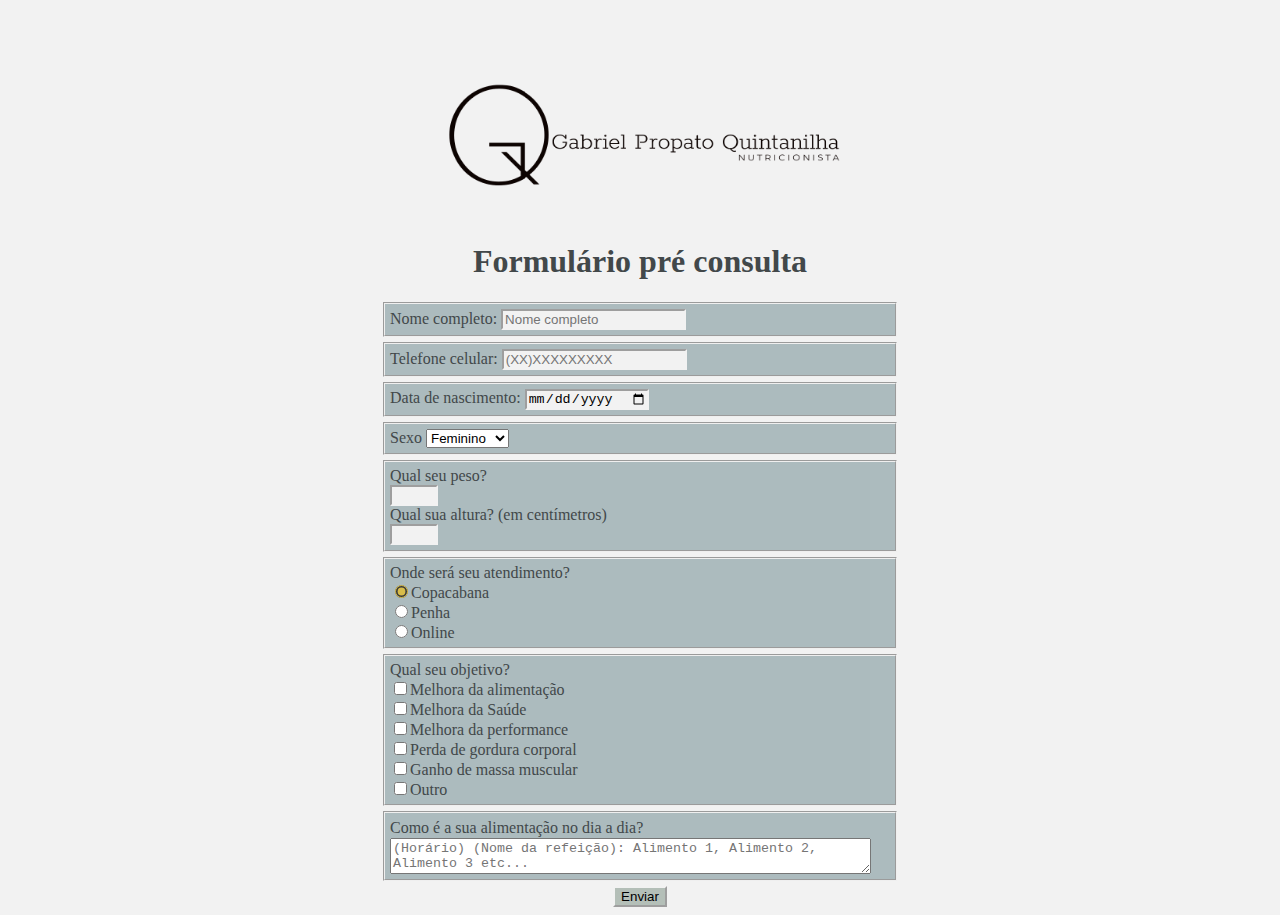
<file: index.html>
<!DOCTYPE html>
<html lang="en">
<head>
  <meta charset="UTF-8">
  <title>Formulário pré consulta</title>
  <meta name="descrição" content="formulário para os pacientes preencherem antes da consulta">
  <meta name="autor" content="Gabriel Quintanilha">
  <meta name="viewport" content="width=device-width, initial-scale=1.0">
  <link rel="stylesheet" href="styles.css">
  <!--<meta http-equiv="refresh" content="2"> -->
  </head>
  
<Body>
    <header>
    <img src="logo.png">
    <h1 id="title">Formulário pré consulta</h1>
    </header>
    
  <form id="survey-form">
    <fieldset>
    <label for="name">Nome completo: <input id="name" type="text" placeholder="Nome completo" required></label>
    </fieldset>

    <fieldset> 
    <label for="email">Telefone celular: <input id="celular" type="number" placeholder="(XX)XXXXXXXXX" required></label>
    </fieldset>
    
    <fieldset> 
    <label for="data_nascimento" required>Data de nascimento: <input id= "data_nascimento" type="date" placeholder="dd/mm/aaaa"></label>
    </fieldset>
    
    <fieldset>
    <label for="sexo">Sexo </label>
    <select id="dropdown"> 
    <option id="feminino">Feminino</option>
    <option id="masculino">Masculino</option>
    </select>
    </fieldset>
    
    <fieldset>
    <label for="peso" class="block" >Qual seu peso? <input id="peso" type="number" class="caixa_medida block"></label>
    <label for="altura" class="block" >Qual sua altura? (em centímetros) <input id="altura" type="number" class="caixa_medida block"></label>
    </fieldset>
   
    <fieldset>
    <label for="local" class="block">Onde será seu atendimento? </label>
    <label class="block"><input type="radio" checked name="local">Copacabana</label>
    <label class="block"><input type="radio" name="local">Penha</label>
    <label class="block"><input type="radio" name="local">Online</label>
    </fieldset>
    
    
    <fieldset>  
    <label for="objetivo" class="block" >Qual seu objetivo?</label> 
    <label for="alimentação" class="block" ><input id="alimentação" type="checkbox" />Melhora da alimentação</label>
    <label for="saúde" class="block" ><input id="saúde" type="checkbox" />Melhora da Saúde</label>
    <label for="performance" class="block" ><input id="performance" type="checkbox" />Melhora da performance</label>
    <label for="gordura" class="block" ><input id="gordura" type="checkbox" />Perda de gordura corporal</label>
    <label for= "massa" class="block" ><input id="massa" type="checkbox" />Ganho de massa muscular</label>
    <label for="outro" class="block" ><input id="outro" type="checkbox" />Outro</label>
    </fieldset>
    
   
    <fieldset>
    <div class="rotina">
    <label for="rotina-alimentar">Como é a sua alimentação no dia a dia?</label>
    <textarea id="rotina-alimentar" name="rotina-alimentar" rows="2" class="block" placeholder="(Horário) (Nome da refeição): Alimento 1, Alimento 2, Alimento 3 etc..."></textarea>
    </div>
    </fieldset>

    <input type="submit" value="Enviar" class="enviar"/>
    </form>
</body>

<footer>
</footer>
</html>
</file>
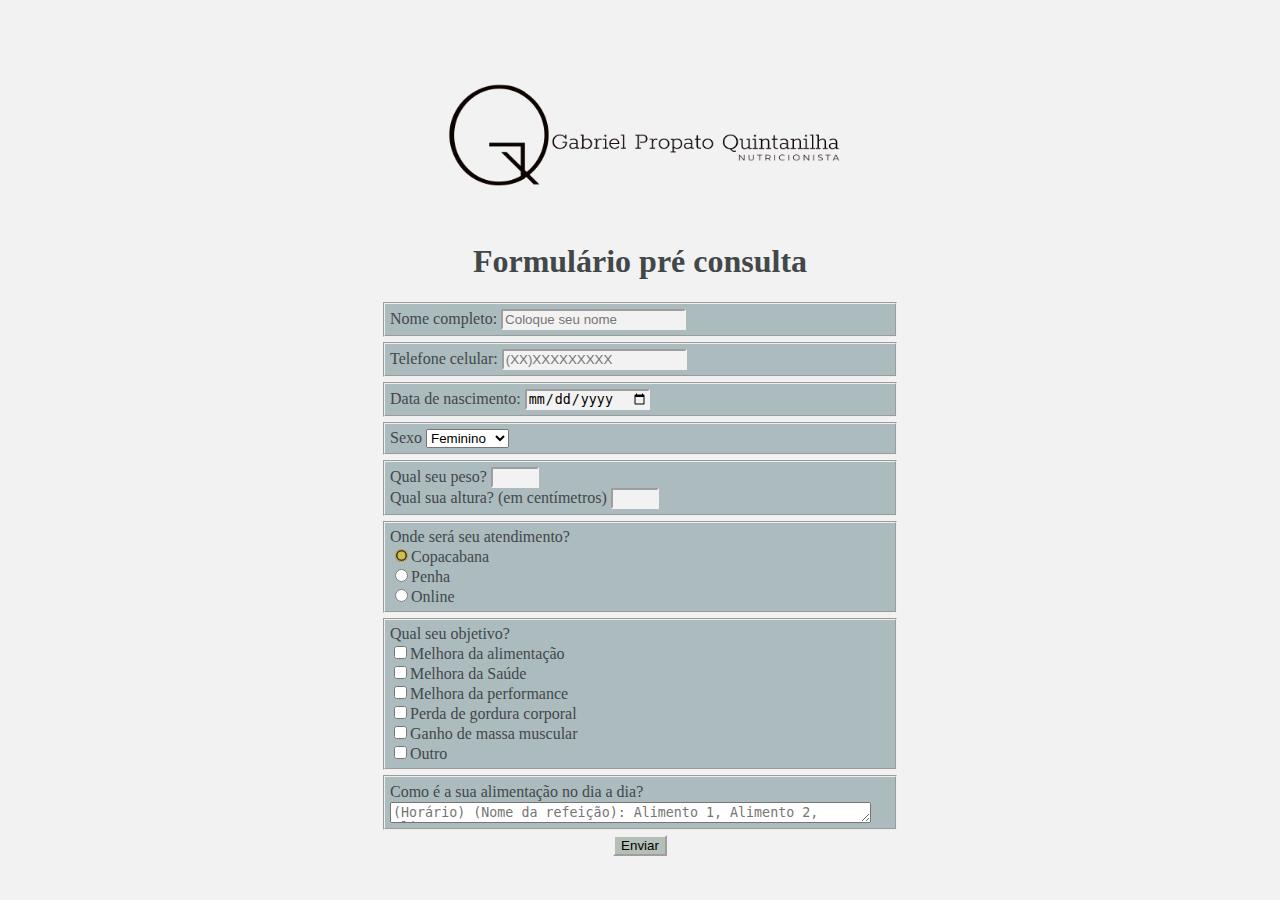
<file: formulario.html>
<!DOCTYPE html>
<html lang="en">
<link rel="stylesheet" href="styles.css">
<head>
  <meta charset="UTF-8">
  <title>Formulário pré consulta</title>
  <meta name="descrição" content="formulário para os pacientes preencherem antes da consulta">
  <meta name="autor" content="Gabriel Quintanilha">
  <meta name="viewport" content="width=device-width, initial-scale=1.0" />
  <meta http-equiv="refresh" content="2">
  </head>
  
<Body>
    <header>
    <img src="logo.png">
    <h1 id="title">Formulário pré consulta</h1>
    </header>
    
  <form id="survey-form">
    <fieldset>
    <label for="name">Nome completo: <input id="name" type="text" placeholder="Coloque seu nome" required></label>
    </fieldset>

    <fieldset> 
    <label for="email">Telefone celular: <input id="celular" type="number" placeholder="(XX)XXXXXXXXX" required></label>
    </fieldset>
    
    <fieldset> 
    <label for="data_nascimento" required>Data de nascimento: <input id= "data_nascimento" type="date" placeholder="dd/mm/aaaa"></label>
    </fieldset>
    
    <fieldset>
    <label for="sexo">Sexo </label>
    <select id="dropdown"> 
    <option id="feminino">Feminino</option>
    <option id="masculino">Masculino</option>
    </select>
    </fieldset>
    
    <fieldset>
    <label for="peso" class="block" >Qual seu peso? <input id="peso" type="number" class="caixa_medida"></label>
    <label for="altura" class="block" >Qual sua altura? (em centímetros) <input id="altura" type="number" class="caixa_medida"></label>
    </fieldset>
   
    <fieldset>
    <label for="local" class="block">Onde será seu atendimento? </label>
    <label class="block"><input type="radio" checked name="local">Copacabana</label>
    <label class="block"><input type="radio" name="local">Penha</label>
    <label class="block"><input type="radio" name="local">Online</label>
    </fieldset>
    
    
    <fieldset>  
    <label for="objetivo" class="block" >Qual seu objetivo?</label> 
    <label for="alimentação" class="block" ><input id="alimentação" type="checkbox" />Melhora da alimentação</label>
    <label for="saúde" class="block" ><input id="saúde" type="checkbox" />Melhora da Saúde</label>
    <label for="performance" class="block" ><input id="performance" type="checkbox" />Melhora da performance</label>
    <label for="gordura" class="block" ><input id="gordura" type="checkbox" />Perda de gordura corporal</label>
    <label for= "massa" class="block" ><input id="massa" type="checkbox" />Ganho de massa muscular</label>
    <label for="outro" class="block" ><input id="outro" type="checkbox" />Outro</label>
    </fieldset>
    
   
    <fieldset>
    <div class="rotina">
    <label for="rotina-alimentar">Como é a sua alimentação no dia a dia?</label>
    <textarea id="rotina-alimentar" name="rotina-alimentar" rows="1" cols="70" placeholder="(Horário) (Nome da refeição): Alimento 1, Alimento 2, Alimento 3 etc..."></textarea>
    </div>
    </fieldset>

    <input type="submit" value="Enviar" class="enviar"/>
    </form>
</body>

<footer>
</footer>
</html>
</file>
<file: styles.css>
body{
    background-color:#f2f2f2;
    /* background-color:#b4bfb8; */
    font-family: Montserrat;
    font-size:16;
    color: #f2f2f2;
    text-align:center;
}

.enviar{
    background-color:#b4bfb8;
}
.enviar:checked{
    background-color:#d8bc4a;
}

img{
    width: 90%;
    height:auto;
    max-width:500px;
    margin-left:auto;
    margin-right:auto;
    margin-bottom:-40px;
}
fieldset{
    background-color: #acbbbe;
    color: #42484a;
    padding: 5px;
    width: 75%;
    max-width:500px;
    text-align:left;
    align: center;
    margin:5px auto;
}

input{
    background-color: #f2f2f2;
    border-color: #f2f2f2;
}

.caixa_medida{
    width:40px;
    height:15px;
}

.block{
    display:block;
}

h1{
    color:#42484a;
}

input[type="checkbox"]:checked, input[type="radio"]:checked, input[type="submit"]:checked  {
    accent-color: #d8bc4a; 
}

.rotina label, .rotina textarea{
    vertical-align:middle;
}
.rotina textarea{
    align:center;
    width: 95%;
}
</file>
